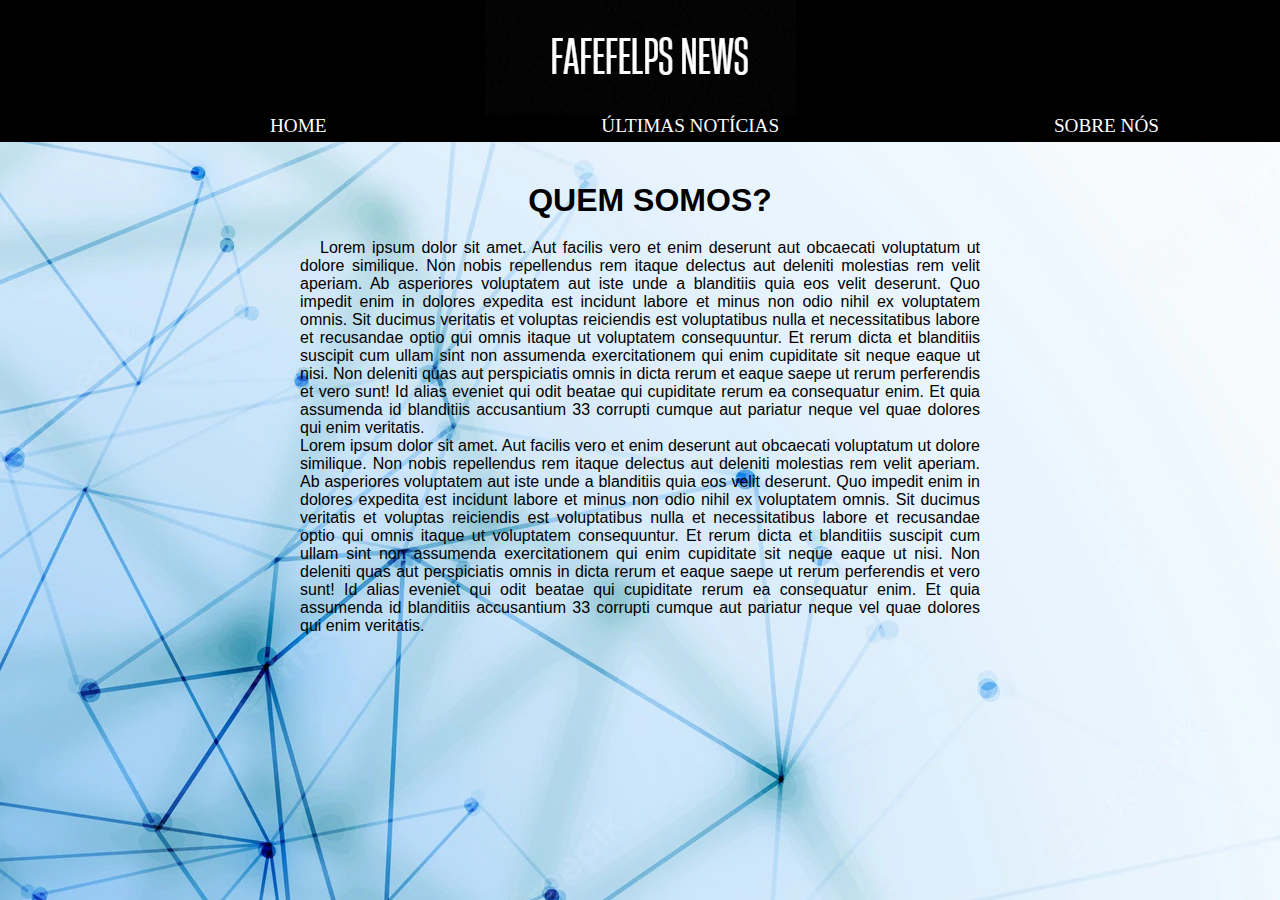
<file: index.html>
<html lang="en">
    <head>
        <meta charset="UTF-8">
        <meta http-equiv="X-UA-Compatible" content="IE=edge">
        <meta name="viewport" content="width=device-width, initial-scale=1.0">
        <title>Fafefelps News</title>
        <link rel="stylesheet" href="style.css">
    </head>
    <body>
        <header>
            <div class="center">
            <div class="logo"><img src="logo1.png" /></div>
            <div class="menu">
            <a href="página2.html"> HOME </a>
            <a href="página1.html"> ÚLTIMAS NOTÍCIAS </a>
            <a href=""> SOBRE NÓS </a>       
        </header>
        <main>
            </style>
            <div class="center"div>
            <strong><h1>QUEM SOMOS?</h1></strong>
            <p>Lorem ipsum dolor sit amet. Aut facilis vero et enim deserunt aut obcaecati voluptatum ut dolore similique.
                Non nobis repellendus rem itaque delectus aut deleniti molestias rem velit aperiam.
                Ab asperiores voluptatem aut iste unde a blanditiis quia eos velit deserunt. Quo impedit enim in dolores
                expedita est incidunt labore et minus non odio nihil ex voluptatem omnis. Sit ducimus veritatis
                et voluptas reiciendis est voluptatibus nulla et necessitatibus labore et recusandae optio qui omnis itaque ut voluptatem consequuntur.
                Et rerum dicta et blanditiis suscipit cum ullam sint non assumenda exercitationem qui enim cupiditate
                sit neque eaque ut nisi. Non deleniti quas aut perspiciatis omnis in dicta rerum et eaque saepe ut rerum
                perferendis et vero sunt! Id alias eveniet qui odit beatae qui cupiditate rerum ea consequatur enim.
                Et quia assumenda id blanditiis accusantium 33 corrupti cumque aut pariatur neque vel quae dolores qui enim veritatis. <br>
                Lorem ipsum dolor sit amet. Aut facilis vero et enim deserunt aut obcaecati voluptatum ut dolore similique.
                Non nobis repellendus rem itaque delectus aut deleniti molestias rem velit aperiam.
                Ab asperiores voluptatem aut iste unde a blanditiis quia eos velit deserunt. Quo impedit enim in dolores
                expedita est incidunt labore et minus non odio nihil ex voluptatem omnis. Sit ducimus veritatis
                et voluptas reiciendis est voluptatibus nulla et necessitatibus labore et recusandae optio qui omnis itaque ut voluptatem consequuntur.
                Et rerum dicta et blanditiis suscipit cum ullam sint non assumenda exercitationem qui enim cupiditate
                sit neque eaque ut nisi. Non deleniti quas aut perspiciatis omnis in dicta rerum et eaque saepe ut rerum
                perferendis et vero sunt! Id alias eveniet qui odit beatae qui cupiditate rerum ea consequatur enim.
                Et quia assumenda id blanditiis accusantium 33 corrupti cumque aut pariatur neque vel quae dolores qui enim veritatis. </p>
        </main>
    </body>
</html>
</file>
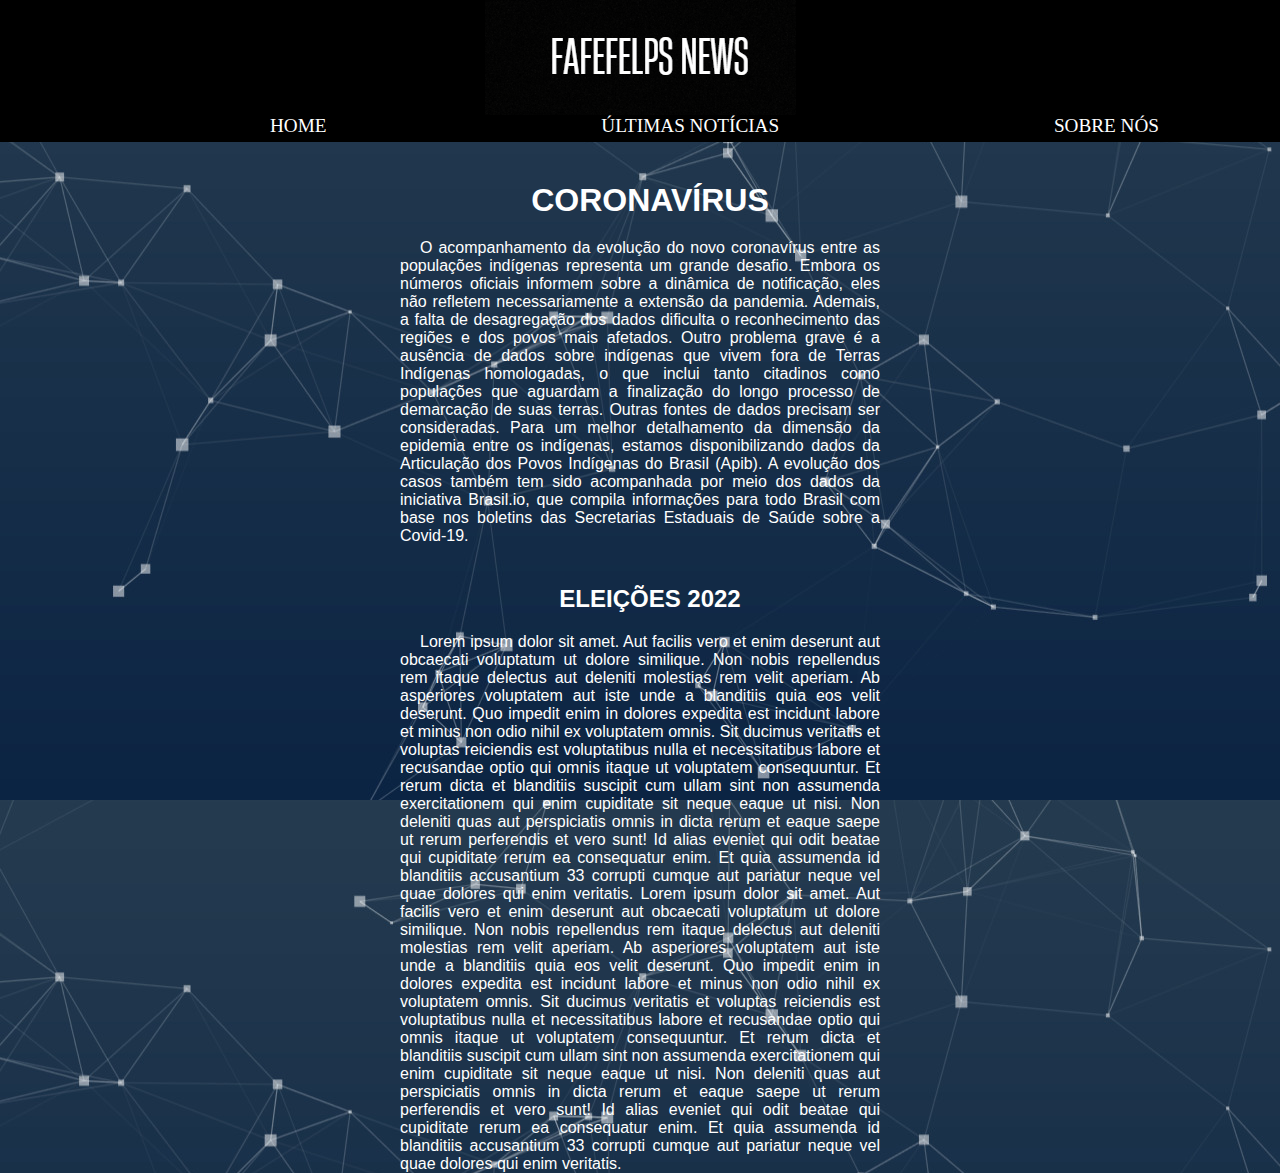
<file: página1.html>
<html lang="en">
    <head>
        <meta charset="UTF-8">
        <meta http-equiv="X-UA-Compatible" content="IE=edge">
        <meta name="viewport" content="width=device-width, initial-scale=1.0">
        <title>Fafefelps News</title>
        <link rel="stylesheet" href="style1.css">
    </head>
    <body>
        <header>
            <div class="center">
            <div class="logo"><img src="logo1.png" /></div>
            <div class="menu">
            <a href="página2.html"> HOME </a>
            <a href="#"> ÚLTIMAS NOTÍCIAS </a>
            <a href="index.html"> SOBRE NÓS </a>    
        </header>
        <main>
            </style>
                <div class="center"div>
                <strong><h1>CORONAVÍRUS</h1></strong>
                <p>O acompanhamento da evolução do novo coronavírus entre as populações indígenas representa um grande desafio. Embora os números oficiais informem sobre a dinâmica de notificação, eles não refletem necessariamente a extensão da pandemia. Ademais, a falta de desagregação dos dados dificulta o reconhecimento das regiões e dos povos mais afetados. Outro problema grave é a ausência de dados sobre indígenas que vivem fora de Terras Indígenas homologadas, o que inclui tanto citadinos como populações que aguardam a finalização do longo processo de demarcação de suas terras. 

                Outras fontes de dados precisam ser consideradas. Para um melhor detalhamento da dimensão da epidemia entre os indígenas, estamos disponibilizando dados da Articulação dos Povos Indígenas do Brasil (Apib).
            
                A evolução dos casos também tem sido acompanhada por meio dos dados da iniciativa Brasil.io, que compila informações para todo Brasil com base nos boletins das Secretarias Estaduais de Saúde sobre a Covid-19. </p>
                <h2>ELEIÇÕES 2022</h2>
                <p>Lorem ipsum dolor sit amet. Aut facilis vero et enim deserunt aut obcaecati voluptatum ut dolore similique. Non nobis repellendus rem itaque delectus aut deleniti molestias rem velit aperiam. Ab asperiores voluptatem aut iste unde a blanditiis quia eos velit deserunt. Quo impedit enim in dolores expedita est incidunt labore et minus non odio nihil ex voluptatem omnis. Sit ducimus veritatis et voluptas reiciendis est voluptatibus nulla et necessitatibus labore et recusandae optio qui omnis itaque ut voluptatem consequuntur. Et rerum dicta et blanditiis suscipit cum ullam sint non assumenda exercitationem qui enim cupiditate sit neque eaque ut nisi. Non deleniti quas aut perspiciatis omnis in dicta rerum et eaque saepe ut rerum perferendis et vero sunt! Id alias eveniet qui odit beatae qui cupiditate rerum ea consequatur enim. Et quia assumenda id blanditiis accusantium 33 corrupti cumque aut pariatur neque vel quae dolores qui enim veritatis.
                Lorem ipsum dolor sit amet. Aut facilis vero et enim deserunt aut obcaecati voluptatum ut dolore similique. Non nobis repellendus rem itaque delectus aut deleniti molestias rem velit aperiam. Ab asperiores voluptatem aut iste unde a blanditiis quia eos velit deserunt. Quo impedit enim in dolores expedita est incidunt labore et minus non odio nihil ex voluptatem omnis. Sit ducimus veritatis et voluptas reiciendis est voluptatibus nulla et necessitatibus labore et recusandae optio qui omnis itaque ut voluptatem consequuntur. Et rerum dicta et blanditiis suscipit cum ullam sint non assumenda exercitationem qui enim cupiditate sit neque eaque ut nisi. Non deleniti quas aut perspiciatis omnis in dicta rerum et eaque saepe ut rerum perferendis et vero sunt! Id alias eveniet qui odit beatae qui cupiditate rerum ea consequatur enim. Et quia assumenda id blanditiis accusantium 33 corrupti cumque aut pariatur neque vel quae dolores qui enim veritatis.</p>
        </main>
    </body>
</html>
</file>
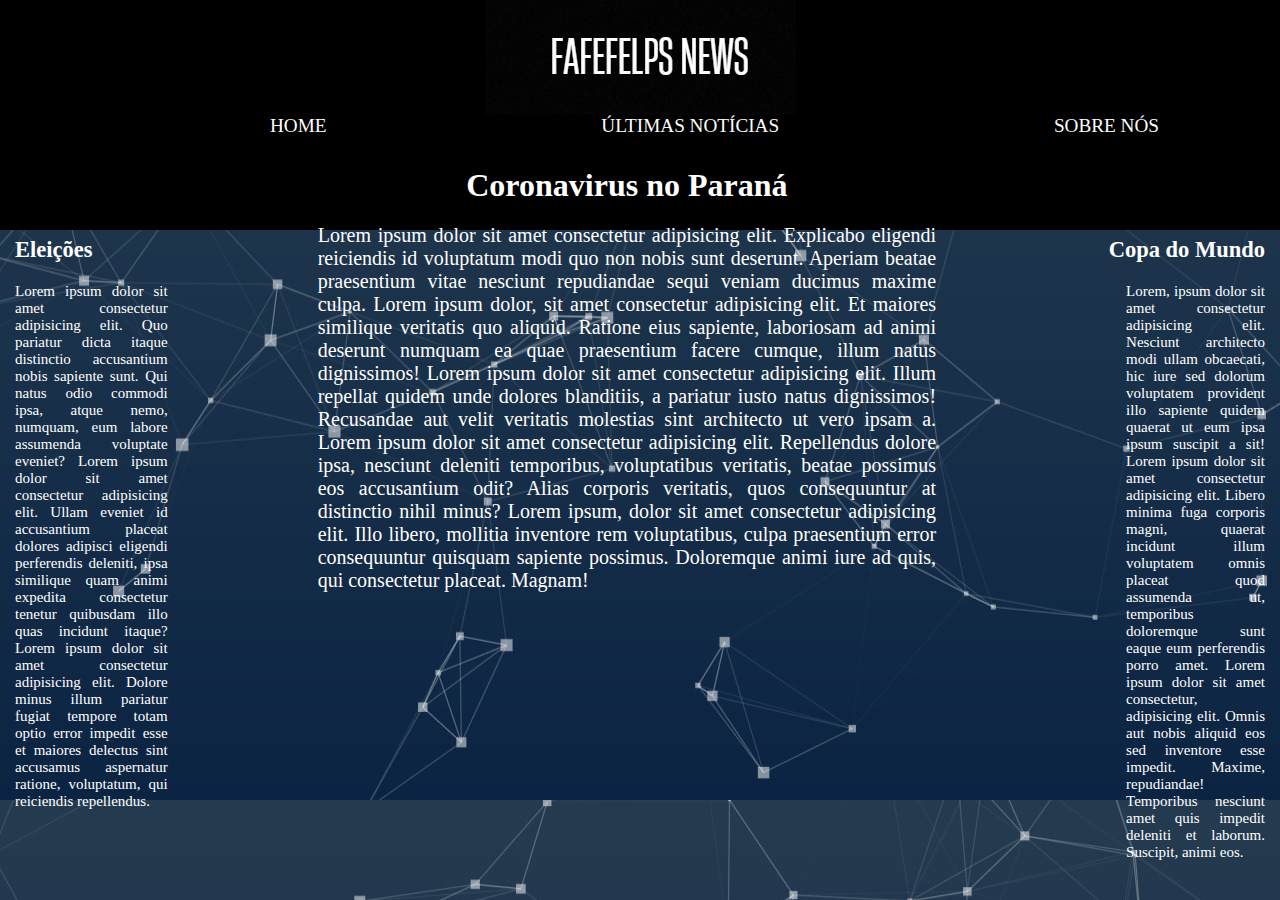
<file: página2.html>
<html lang="en">
    <head>
        <meta charset="UTF-8">
        <meta http-equiv="X-UA-Compatible" content="IE=edge">
        <meta name="viewport" content="width=device-width, initial-scale=1.0">
        <title>Fafefelps News</title>
        <link rel="stylesheet" href="style2.css">
    </head>
    <body>
        <header>
            <div class="center">
            <div class="logo"><img src="logo1.png" /></div>
            <div class="menu">
            <a href="#"> HOME </a>
            <a href="página1.html"> ÚLTIMAS NOTÍCIAS </a>
            <a href="index.html"> SOBRE NÓS </a></div>
            <div class="container">
            <div class="child1"><h2>Eleições</h2>
                <p id="primeiro"> Lorem ipsum dolor sit amet consectetur adipisicing elit. Quo pariatur dicta itaque distinctio accusantium nobis sapiente sunt. Qui natus odio commodi ipsa, atque nemo, numquam, eum labore assumenda voluptate eveniet? Lorem ipsum dolor sit amet consectetur adipisicing elit. Ullam eveniet id accusantium placeat dolores adipisci eligendi perferendis deleniti, ipsa similique quam animi expedita consectetur tenetur quibusdam illo quas incidunt itaque? Lorem ipsum dolor sit amet consectetur adipisicing elit. Dolore minus illum pariatur fugiat tempore totam optio error impedit esse et maiores delectus sint accusamus aspernatur ratione, voluptatum, qui reiciendis repellendus.</p></div>
            <div class="child2"><h1>Coronavirus no Paraná</h1>
                <p id="segundo"> Lorem ipsum dolor sit amet consectetur adipisicing elit. Explicabo eligendi reiciendis id voluptatum modi quo non nobis sunt deserunt. Aperiam beatae praesentium vitae nesciunt repudiandae sequi veniam ducimus maxime culpa. Lorem ipsum dolor, sit amet consectetur adipisicing elit. Et maiores similique veritatis quo aliquid. Ratione eius sapiente, laboriosam ad animi deserunt numquam ea quae praesentium facere cumque, illum natus dignissimos! Lorem ipsum dolor sit amet consectetur adipisicing elit. Illum repellat quidem unde dolores blanditiis, a pariatur iusto natus dignissimos! Recusandae aut velit veritatis molestias sint architecto ut vero ipsam a. Lorem ipsum dolor sit amet consectetur adipisicing elit. Repellendus dolore ipsa, nesciunt deleniti temporibus, voluptatibus veritatis, beatae possimus eos accusantium odit? Alias corporis veritatis, quos consequuntur at distinctio nihil minus? Lorem ipsum, dolor sit amet consectetur adipisicing elit. Illo libero, mollitia inventore rem voluptatibus, culpa praesentium error consequuntur quisquam sapiente possimus. Doloremque animi iure ad quis, qui consectetur placeat. Magnam!</p></div>
            <div class="child3"><h2>Copa do Mundo</h2>
                <p id="terceiro"> Lorem, ipsum dolor sit amet consectetur adipisicing elit. Nesciunt architecto modi ullam obcaecati, hic iure sed dolorum voluptatem provident illo sapiente quidem quaerat ut eum ipsa ipsum suscipit a sit! Lorem ipsum dolor sit amet consectetur adipisicing elit. Libero minima fuga corporis magni, quaerat incidunt illum voluptatem omnis placeat quod assumenda ut, temporibus doloremque sunt eaque eum perferendis porro amet. Lorem ipsum dolor sit amet consectetur, adipisicing elit. Omnis aut nobis aliquid eos sed inventore esse impedit. Maxime, repudiandae! Temporibus nesciunt amet quis impedit deleniti et laborum. Suscipit, animi eos.</p></div>
            </div>
    </body>
</html>
</file>
<file: style.css>
*{
    margin: 0;
}
header{
    font-style: bold;
    color: white;
    text-decoration: none;
    background-color: black;
    padding-bottom: 5px;

}
logo{
    padding-right: 50%;
    
}
a{
    color: white;
    text-decoration: none;
    font-style: bold;
    padding-left: 270px;;
    font-size: larger;

}
h1{
    text-align: center;
    padding-bottom: 20px;
    padding-top: 40px;
    color: black;
}
main{
    text-indent: 20px;
    text-align: justify;
    font-family: Arial, Helvetica, sans-serif;
    padding-right: 300px;
    padding-left: 300px;
}
html{
    background-color: gray;
}
p{
    color: black;
}
.logo{
    text-align: center;

}
h3{
    text-align: left;
    margin-left: 2px;
    padding-bottom: 50px;
}

body{
    background-image: url("quemsomos.png");
    
}
</file>
<file: style1.css>
*{
    margin: 0;
}
header{
    font-style: bold;
    color: white;
    text-decoration: none;
    background-color: black;
    padding-bottom: 5px;

}
logo{
    padding-right: 50%;
    
}
a{
    color: white;
    text-decoration: none;
    font-style: bold;
    padding-left: 270px;;
    font-size: larger;

}
h1{
    text-align: center;
    padding-bottom: 20px;
    padding-top: 40px;
    color: white;
}
main{
    text-indent: 20px;
    text-align: justify;
    font-family: Arial, Helvetica, sans-serif;
    padding-right: 400px;
    padding-left: 400px;
}
html{
    background-color: gray;
}
p{
    color: white;
}
.logo{
    text-align: center;

}
h2{
    text-align: center;
    padding-bottom: 20px;
    padding-top: 40px;
    color: white;
}

body{
    background-image: url("background_1.png");
    
}
</file>
<file: style2.css>
*{
    margin: 0;
}
header,footer{
    height: 25vh;
    font-style: bold;
    color: white;
    text-decoration: none;
    background-color: black;
    padding-bottom: 5px;
}

a{
    color: white;
    text-decoration: none;
    font-style: bold;
    padding-left: 270px;;
    font-size: larger;

}

html{
    background-color: rgb(#1F354C);
}

.logo{
    text-align: center;

}

body{
    background-image: url("background_1.png");
    
}
section{
    display: flex;
    flex-direction: row;
}
.container{
    display: flex;
    flex-direction: row;

}
.child{
    width: 50%;
    height: 70%;
    background-color: none;
}

    
.child1{
    font-size: 15px;
    text-align:left;
    padding-top: 100px;
    padding-left: 15px;
    
}
h1{
    color: white;
    text-align: center;
    position: center;
    padding-bottom: 20px;
    padding-top: 30px;
    padding-right: 40px;
    
}
p#primeiro{
    text-align: justify;
    position: center;
    padding-right: 150px;
    padding-top: 20px;

}
.child3{
    font-size: 15px;
    text-align:right;
    padding-top: 100px;
    padding-right: 15px;
}
p#segundo{
    text-align: justify;
    padding-right: 40px;
    font-size: 20px;
}
p#terceiro{
    text-align: justify;
    padding-left: 150px;
    padding-top: 20px;
}
</file>
